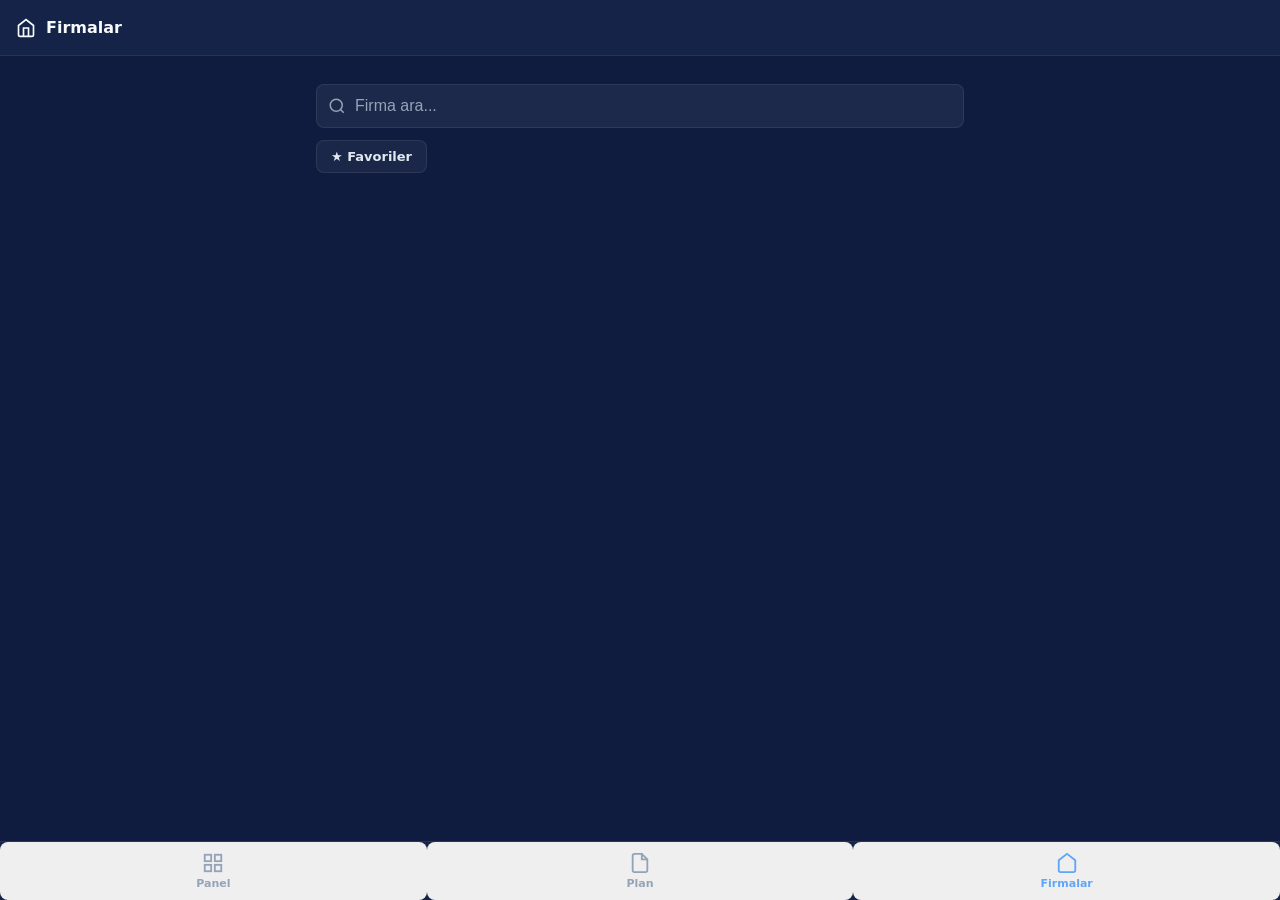
<file: pages/companies.html>
<!DOCTYPE html>
<html lang="tr">
<head>
<meta charset="UTF-8">
<meta name="viewport" content="width=device-width, initial-scale=1.0, maximum-scale=1.0">
<meta name="theme-color" content="#0f1c3f">
<title>Firmalar — Drama Makine</title>
<link rel="stylesheet" href="../css/main.css">
</head>
<body>
<div class="app-shell">
  <div class="topbar">
    <div class="topbar-title">
      <svg width="20" height="20" viewBox="0 0 24 24" fill="none" stroke="currentColor" stroke-width="2"><path d="M3 9l9-7 9 7v11a2 2 0 0 1-2 2H5a2 2 0 0 1-2-2z"/><polyline points="9 22 9 12 15 12 15 22"/></svg>
      Firmalar
    </div>
    <div class="topbar-actions">
      <button class="btn btn-ghost btn-sm" id="add-btn" onclick="openAddModal()" style="display:none">+ Ekle</button>
    </div>
  </div>

  <div class="page-content">
    <div class="search-wrap mt-12 mb-12">
      <svg viewBox="0 0 24 24" fill="none" stroke="currentColor" stroke-width="2"><circle cx="11" cy="11" r="8"/><line x1="21" y1="21" x2="16.65" y2="16.65"/></svg>
      <input type="search" id="firm-search" placeholder="Firma ara..." oninput="renderList()">
    </div>
    <div style="display:flex;gap:8px;margin-bottom:12px;">
      <button class="btn btn-ghost btn-sm" id="fav-filter-btn" onclick="toggleFavFilter()">★ Favoriler</button>
    </div>
    <div id="company-list"></div>
  </div>

  <nav class="bottom-nav">
    <button class="nav-item" onclick="location.href='panel.html'">
      <svg viewBox="0 0 24 24" fill="none" stroke="currentColor" stroke-width="2"><rect x="3" y="3" width="7" height="7"/><rect x="14" y="3" width="7" height="7"/><rect x="14" y="14" width="7" height="7"/><rect x="3" y="14" width="7" height="7"/></svg>
      Panel
    </button>
    <button class="nav-item" onclick="location.href='plan.html'">
      <svg viewBox="0 0 24 24" fill="none" stroke="currentColor" stroke-width="2"><path d="M14 2H6a2 2 0 0 0-2 2v16a2 2 0 0 0 2 2h12a2 2 0 0 0 2-2V8z"/><polyline points="14 2 14 8 20 8"/></svg>
      Plan
    </button>
    <button class="nav-item active" onclick="location.href='companies.html'">
      <svg viewBox="0 0 24 24" fill="none" stroke="currentColor" stroke-width="2"><path d="M3 9l9-7 9 7v11a2 2 0 0 1-2 2H5a2 2 0 0 1-2-2z"/></svg>
      Firmalar
    </button>
  </nav>
</div>

<div id="toast"></div>

<!-- Add Modal -->
<div id="add-modal" class="modal-bg hidden">
  <div class="modal-box">
    <div class="modal-title">Yeni Firma Ekle</div>
    <div class="field-group mb-12"><label>Firma Adı</label><input type="text" id="new-name" placeholder="Firma A.Ş."></div>
    <div class="field-group mb-12"><label>Adres</label><input type="text" id="new-addr" placeholder="İlçe, Şehir"></div>
    <div style="display:flex;gap:8px;margin-bottom:16px;">
      <div class="field-group" style="flex:1"><label>Enlem</label><input type="number" id="new-lat" placeholder="40.1826" step="0.0001"></div>
      <div class="field-group" style="flex:1"><label>Boylam</label><input type="number" id="new-lng" placeholder="29.0614" step="0.0001"></div>
    </div>
    <div class="flex gap-8">
      <button class="btn btn-ghost w-full" onclick="closeAddModal()">İptal</button>
      <button class="btn btn-primary w-full" onclick="addCompany()">Kaydet</button>
    </div>
  </div>
</div>

<script src="../js/config.js"></script>
<script src="../js/auth.js"></script>
<script>
let session, showFavOnly = false;

function init() {
  session = requireAuth();
  if (!session) return;
  if (session.role === 'admin') document.getElementById('add-btn').style.display = 'inline-flex';
  renderList();
}

function toggleFavFilter() {
  showFavOnly = !showFavOnly;
  document.getElementById('fav-filter-btn').className = 'btn btn-sm ' + (showFavOnly ? 'btn-primary' : 'btn-ghost');
  renderList();
}

function renderList() {
  const q = (document.getElementById('firm-search').value || '').toLowerCase();
  const favs = getFavorites();
  let companies = getCompanies();
  if (q) companies = companies.filter(c => c.name.toLowerCase().includes(q) || c.address.toLowerCase().includes(q));
  if (showFavOnly) companies = companies.filter(c => favs.includes(c.id));
  companies.sort((a, b) => (favs.includes(b.id) ? 1 : 0) - (favs.includes(a.id) ? 1 : 0));

  const list = document.getElementById('company-list');
  list.innerHTML = '';
  companies.forEach(c => {
    const isFav = favs.includes(c.id);
    const el = document.createElement('div');
    el.className = 'company-item' + (isFav ? ' fav' : '');
    el.innerHTML = `
      <div style="flex:1;min-width:0;">
        <div class="company-name">${c.name}</div>
        <div class="company-addr">${c.address}</div>
        <div class="company-addr" style="margin-top:2px;opacity:0.6;">${c.lat.toFixed(4)}, ${c.lng.toFixed(4)}</div>
      </div>
      <div style="display:flex;align-items:center;gap:8px;flex-shrink:0;">
        <span style="font-size:22px;cursor:pointer;color:${isFav?'#f59e0b':'#475569'}" onclick="event.stopPropagation();favToggle('${c.id}')">★</span>
        <button class="btn btn-ghost btn-sm" onclick="event.stopPropagation();openMap(${c.lat},${c.lng})">Harita</button>
      </div>
    `;
    list.appendChild(el);
  });
  if (companies.length === 0) list.innerHTML = '<div class="info-banner">Sonuç bulunamadı.</div>';
}

function favToggle(id) { toggleFavorite(id); renderList(); }
function openMap(lat, lng) { window.open(`https://www.google.com/maps?q=${lat},${lng}`, '_blank'); }
function openAddModal() { document.getElementById('add-modal').classList.remove('hidden'); }
function closeAddModal() { document.getElementById('add-modal').classList.add('hidden'); }

function addCompany() {
  const name = document.getElementById('new-name').value.trim();
  const addr = document.getElementById('new-addr').value.trim();
  const lat = parseFloat(document.getElementById('new-lat').value);
  const lng = parseFloat(document.getElementById('new-lng').value);
  if (!name || !addr || isNaN(lat) || isNaN(lng)) { showToast('Tüm alanları doldurun!'); return; }
  const companies = getCompanies();
  companies.push({ id: 'c_' + Date.now(), name, address: addr, lat, lng });
  DB.set('companies', companies);
  closeAddModal();
  renderList();
  showToast('Firma eklendi ✓');
}

init();
</script>
</body>
</html>
</file>
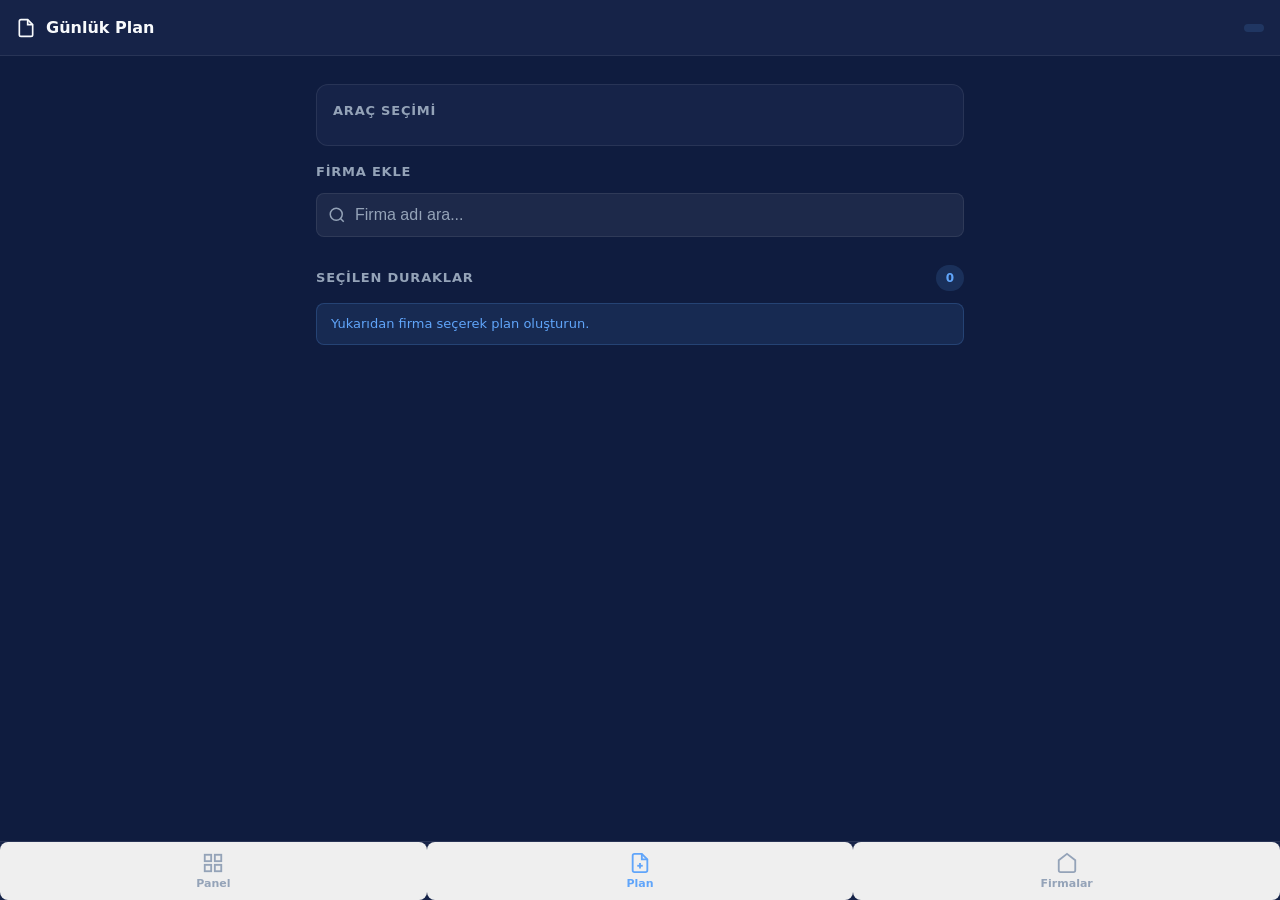
<file: pages/plan.html>
<!DOCTYPE html>
<html lang="tr">
<head>
<meta charset="UTF-8">
<meta name="viewport" content="width=device-width, initial-scale=1.0, maximum-scale=1.0">
<meta name="theme-color" content="#0f1c3f">
<title>Plan — Drama Makine</title>
<link rel="stylesheet" href="../css/main.css">
</head>
<body>
<div class="app-shell">
  <div class="topbar">
    <div class="topbar-title">
      <svg width="20" height="20" viewBox="0 0 24 24" fill="none" stroke="currentColor" stroke-width="2"><path d="M14 2H6a2 2 0 0 0-2 2v16a2 2 0 0 0 2 2h12a2 2 0 0 0 2-2V8z"/><polyline points="14 2 14 8 20 8"/></svg>
      Günlük Plan
    </div>
    <div class="topbar-actions">
      <span id="top-name" class="badge badge-blue" style="font-size:12px;"></span>
    </div>
  </div>

  <div class="page-content">

    <!-- Araç Seçimi -->
    <div class="card-navy mt-12">
      <div class="section-title mb-8">Araç Seçimi</div>
      <div style="display:flex;gap:10px;" id="plate-selector">
        <!-- JS ile doldurulacak -->
      </div>
    </div>

    <!-- Firma Arama -->
    <div class="mt-16">
      <div class="section-head">
        <span class="section-title">Firma Ekle</span>
      </div>
      <div class="search-wrap mb-12">
        <svg viewBox="0 0 24 24" fill="none" stroke="currentColor" stroke-width="2"><circle cx="11" cy="11" r="8"/><line x1="21" y1="21" x2="16.65" y2="16.65"/></svg>
        <input type="search" id="firm-search" placeholder="Firma adı ara..." oninput="filterCompanies()" autocomplete="off">
      </div>
      <div id="company-search-list" style="max-height:280px;overflow-y:auto;"></div>
    </div>

    <!-- Seçili Duraklar -->
    <div class="mt-16">
      <div class="section-head">
        <span class="section-title">Seçilen Duraklar</span>
        <span id="stop-count" class="badge badge-blue">0</span>
      </div>
      <div id="stop-list"></div>
      <div id="no-stops" class="info-banner">Yukarıdan firma seçerek plan oluşturun.</div>
    </div>

    <!-- Kaydet Butonu -->
    <div class="mt-16 mb-16" id="save-section" style="display:none">
      <div id="plan-error" class="error-banner mb-12" style="display:none"></div>
      <button class="btn btn-success btn-xl" onclick="savePlan()">
        <svg width="18" height="18" viewBox="0 0 24 24" fill="none" stroke="currentColor" stroke-width="2"><polyline points="20 6 9 17 4 12"/></svg>
        Planı Kaydet ve Başlat
      </button>
    </div>

  </div>

  <nav class="bottom-nav">
    <button class="nav-item" onclick="location.href='panel.html'">
      <svg viewBox="0 0 24 24" fill="none" stroke="currentColor" stroke-width="2"><rect x="3" y="3" width="7" height="7"/><rect x="14" y="3" width="7" height="7"/><rect x="14" y="14" width="7" height="7"/><rect x="3" y="14" width="7" height="7"/></svg>
      Panel
    </button>
    <button class="nav-item active" onclick="location.href='plan.html'">
      <svg viewBox="0 0 24 24" fill="none" stroke="currentColor" stroke-width="2"><path d="M14 2H6a2 2 0 0 0-2 2v16a2 2 0 0 0 2 2h12a2 2 0 0 0 2-2V8z"/><polyline points="14 2 14 8 20 8"/><line x1="12" y1="18" x2="12" y2="12"/><line x1="9" y1="15" x2="15" y2="15"/></svg>
      Plan
    </button>
    <button class="nav-item" onclick="location.href='companies.html'">
      <svg viewBox="0 0 24 24" fill="none" stroke="currentColor" stroke-width="2"><path d="M3 9l9-7 9 7v11a2 2 0 0 1-2 2H5a2 2 0 0 1-2-2z"/></svg>
      Firmalar
    </button>
  </nav>
</div>

<div id="toast"></div>

<script src="../js/config.js"></script>
<script src="../js/auth.js"></script>
<script>
let session, selectedStops = [], selectedPlate = null, allCompanies = [];

function init() {
  session = requireAuth();
  if (!session) return;
  document.getElementById('top-name').textContent = session.name;

  // Plaka seçimi — admin tümünü görebilir, şoför kendi plakasını
  const plates = session.role === 'admin' ? APP_CONFIG.plates : [session.plate];
  selectedPlate = plates[0];
  const sel = document.getElementById('plate-selector');
  plates.forEach(p => {
    const btn = document.createElement('button');
    btn.className = 'btn btn-ghost' + (p === selectedPlate ? ' btn-primary' : '');
    btn.textContent = p;
    btn.onclick = () => {
      selectedPlate = p;
      sel.querySelectorAll('button').forEach(b => { b.className = 'btn btn-ghost'; });
      btn.className = 'btn btn-primary';
    };
    sel.appendChild(btn);
  });

  // Firmaları yükle
  allCompanies = getCompanies();
  filterCompanies();

  // Mevcut aktif plan varsa yükle
  const existing = getActiveRoute(session.id);
  if (existing && existing.stops) {
    selectedStops = existing.stops.map(s => ({
      id: s.companyId || s.id,
      name: s.companyName,
      address: s.address,
      lat: s.lat,
      lng: s.lng,
    }));
    renderStops();
  }
}

function filterCompanies() {
  const q = document.getElementById('firm-search').value.toLowerCase();
  const favs = getFavorites();
  const list = document.getElementById('company-search-list');
  list.innerHTML = '';

  let filtered = allCompanies.filter(c => c.name.toLowerCase().includes(q) || c.address.toLowerCase().includes(q));
  // Favoriler üstte
  filtered.sort((a, b) => (favs.includes(b.id) ? 1 : 0) - (favs.includes(a.id) ? 1 : 0));

  filtered.forEach(c => {
    const isSelected = selectedStops.some(s => s.id === c.id);
    const isFav = favs.includes(c.id);
    const el = document.createElement('div');
    el.className = 'company-item' + (isSelected ? ' selected' : '') + (isFav ? ' fav' : '');
    el.innerHTML = `
      <div>
        <div class="company-name">${c.name}</div>
        <div class="company-addr">${c.address}</div>
      </div>
      <div style="display:flex;align-items:center;gap:8px;">
        <span class="fav-icon" style="font-size:18px;cursor:pointer;color:${isFav?'#f59e0b':'#475569'}" onclick="event.stopPropagation();toggleFav('${c.id}')">★</span>
        <span style="font-size:20px;color:${isSelected?'#22c55e':'#475569'}">${isSelected ? '✓' : '+'}</span>
      </div>
    `;
    el.onclick = () => toggleCompany(c);
    list.appendChild(el);
  });
}

function toggleCompany(c) {
  const idx = selectedStops.findIndex(s => s.id === c.id);
  if (idx >= 0) selectedStops.splice(idx, 1);
  else selectedStops.push({ id: c.id, name: c.name, address: c.address, lat: c.lat, lng: c.lng });
  renderStops();
  filterCompanies();
}

function toggleFav(id) {
  toggleFavorite(id);
  filterCompanies();
}

function removeStop(idx) {
  selectedStops.splice(idx, 1);
  renderStops();
  filterCompanies();
}

function moveStop(idx, dir) {
  const newIdx = idx + dir;
  if (newIdx < 0 || newIdx >= selectedStops.length) return;
  [selectedStops[idx], selectedStops[newIdx]] = [selectedStops[newIdx], selectedStops[idx]];
  renderStops();
}

function renderStops() {
  const list = document.getElementById('stop-list');
  const noneEl = document.getElementById('no-stops');
  const saveEl = document.getElementById('save-section');
  document.getElementById('stop-count').textContent = selectedStops.length;
  list.innerHTML = '';

  if (selectedStops.length === 0) {
    noneEl.style.display = 'block';
    saveEl.style.display = 'none';
    return;
  }
  noneEl.style.display = 'none';
  saveEl.style.display = 'block';

  selectedStops.forEach((s, i) => {
    const el = document.createElement('div');
    el.className = 'plan-stop fade-in';
    el.innerHTML = `
      <div class="stop-order">${i + 1}</div>
      <div class="plan-stop-info">
        <div class="plan-stop-name">${s.name}</div>
        <div class="plan-stop-addr">${s.address}</div>
      </div>
      <div style="display:flex;flex-direction:column;gap:4px;">
        <button class="btn-icon" style="width:28px;height:28px;font-size:14px;" onclick="moveStop(${i},-1)" ${i===0?'disabled':''}>↑</button>
        <button class="btn-icon" style="width:28px;height:28px;font-size:14px;" onclick="moveStop(${i},1)" ${i===selectedStops.length-1?'disabled':''}>↓</button>
      </div>
      <div class="plan-remove" onclick="removeStop(${i})">✕</div>
    `;
    list.appendChild(el);
  });
}

function savePlan() {
  const errEl = document.getElementById('plan-error');
  if (!selectedPlate) { errEl.textContent = 'Lütfen araç seçin.'; errEl.style.display = 'block'; return; }
  if (selectedStops.length === 0) { errEl.textContent = 'En az bir firma ekleyin.'; errEl.style.display = 'block'; return; }
  errEl.style.display = 'none';

  const routeId = 'r_' + Date.now();
  const stops = selectedStops.map((s, i) => ({
    id: 'stop_' + Date.now() + '_' + i,
    companyId: s.id,
    companyName: s.name,
    address: s.address,
    lat: s.lat,
    lng: s.lng,
    order: i + 1,
    status: 'pending',
    trackToken: null,
    startedAt: null,
    deliveredAt: null,
  }));

  const route = {
    id: routeId,
    driverId: session.id,
    driverName: session.name,
    plate: selectedPlate,
    date: new Date().toISOString(),
    status: 'active',
    stops,
  };

  saveRoute(route);
  showToast('Plan kaydedildi! ✓', 2000);
  setTimeout(() => location.href = 'panel.html', 1200);
}

init();
</script>
</body>
</html>
</file>
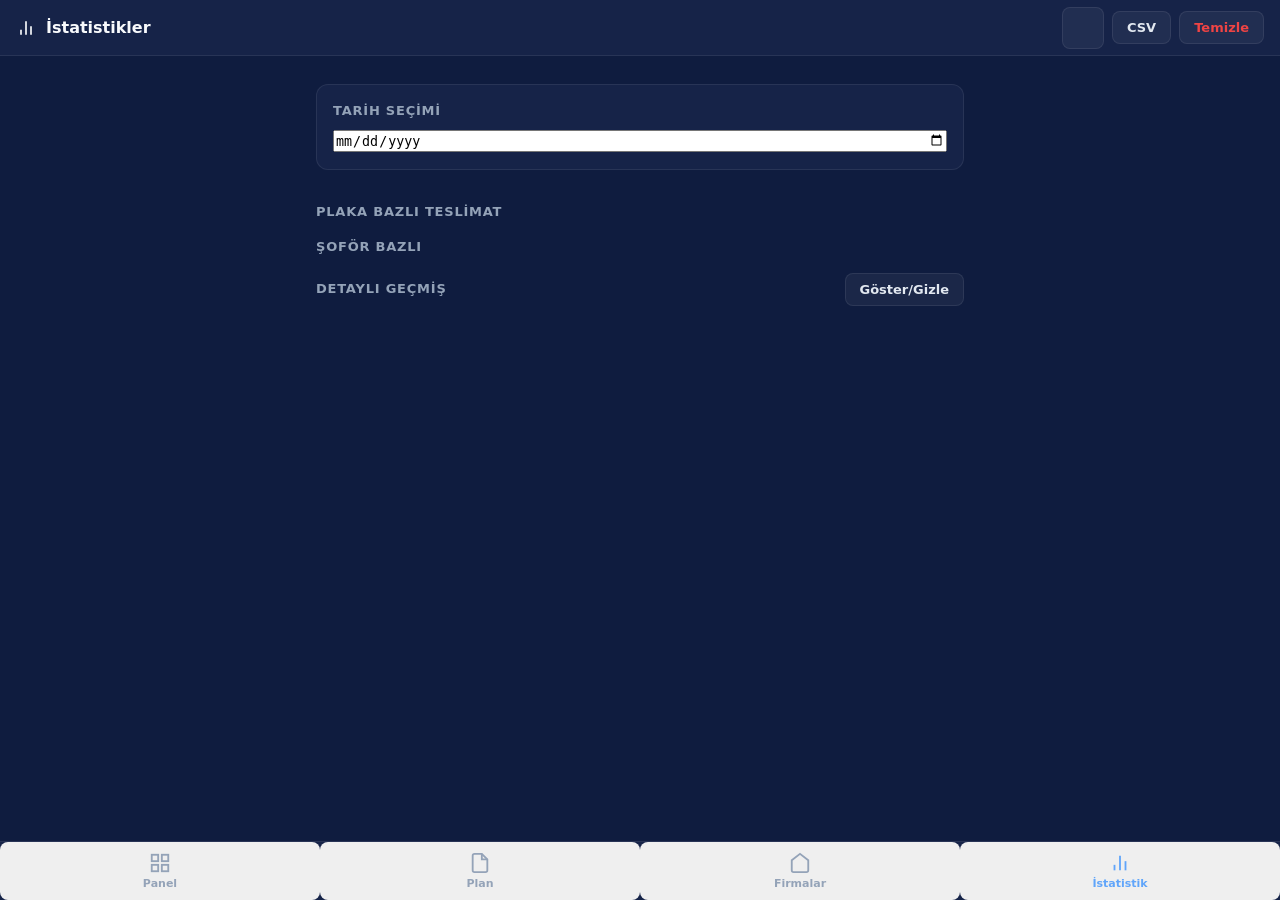
<file: pages/stats.html>
<!DOCTYPE html>
<html lang="tr">
<head>
<meta charset="UTF-8">
<meta name="viewport" content="width=device-width, initial-scale=1.0, maximum-scale=1.0">
<meta name="theme-color" content="#0f1c3f">
<title>İstatistikler — Drama Makine</title>
<link rel="stylesheet" href="../css/main.css">
</head>
<body>
<div class="app-shell">
  <div class="topbar">
    <div class="topbar-title">
      <svg width="20" height="20" viewBox="0 0 24 24" fill="none" stroke="currentColor" stroke-width="2"><line x1="18" y1="20" x2="18" y2="10"/><line x1="12" y1="20" x2="12" y2="4"/><line x1="6" y1="20" x2="6" y2="14"/></svg>
      İstatistikler
    </div>
    <div class="topbar-actions">
      <button class="theme-toggle" id="theme-toggle-btn" onclick="toggleTheme()" title="Tema Değiştir"></button>
      <button class="btn btn-ghost btn-sm" onclick="exportCSV()">CSV</button>
      <button class="btn btn-ghost btn-sm" onclick="clearAll()" style="color:var(--red)">Temizle</button>
    </div>
  </div>

  <div class="page-content">

    <!-- Tarih Seçici -->
    <div class="card-navy mt-12 mb-16">
      <div class="section-title mb-8">Tarih Seçimi</div>
      <input type="date" id="date-picker" onchange="renderStats()" style="width:100%;">
    </div>

    <!-- Özet Kartlar -->
    <div class="stats-grid mb-16" id="stats-summary"></div>

    <!-- Plaka Bazlı -->
    <div class="section-head"><span class="section-title">Plaka Bazlı Teslimat</span></div>
    <div id="plate-stats" class="mb-16"></div>

    <!-- Şoför Bazlı -->
    <div class="section-head"><span class="section-title">Şoför Bazlı</span></div>
    <div id="driver-stats" class="mb-16"></div>

    <!-- Detaylı Sipariş Geçmişi -->
    <div class="section-head">
      <span class="section-title">Detaylı Geçmiş</span>
      <button class="btn btn-ghost btn-sm" onclick="toggleDetails()">Göster/Gizle</button>
    </div>
    <div id="order-details" class="hidden mb-16"></div>

  </div>

  <nav class="bottom-nav">
    <button class="nav-item" onclick="location.href='panel.html'">
      <svg viewBox="0 0 24 24" fill="none" stroke="currentColor" stroke-width="2"><rect x="3" y="3" width="7" height="7"/><rect x="14" y="3" width="7" height="7"/><rect x="14" y="14" width="7" height="7"/><rect x="3" y="14" width="7" height="7"/></svg>
      Panel
    </button>
    <button class="nav-item" onclick="location.href='plan.html'">
      <svg viewBox="0 0 24 24" fill="none" stroke="currentColor" stroke-width="2"><path d="M14 2H6a2 2 0 0 0-2 2v16a2 2 0 0 0 2 2h12a2 2 0 0 0 2-2V8z"/><polyline points="14 2 14 8 20 8"/></svg>
      Plan
    </button>
    <button class="nav-item" onclick="location.href='companies.html'">
      <svg viewBox="0 0 24 24" fill="none" stroke="currentColor" stroke-width="2"><path d="M3 9l9-7 9 7v11a2 2 0 0 1-2 2H5a2 2 0 0 1-2-2z"/></svg>
      Firmalar
    </button>
    <button class="nav-item active">
      <svg viewBox="0 0 24 24" fill="none" stroke="currentColor" stroke-width="2"><line x1="18" y1="20" x2="18" y2="10"/><line x1="12" y1="20" x2="12" y2="4"/><line x1="6" y1="20" x2="6" y2="14"/></svg>
      İstatistik
    </button>
  </nav>
</div>

<div id="toast"></div>

<!-- Confirm Clear Modal -->
<div id="clear-modal" class="modal-bg hidden">
  <div class="modal-box">
    <div class="modal-title" style="color:var(--red)">Tüm Verileri Sil?</div>
    <p class="text-muted mb-16">Bu işlem tüm rota ve teslimat verilerini kalıcı olarak siler. Geri alınamaz.</p>
    <div class="flex gap-8">
      <button class="btn btn-ghost w-full" onclick="document.getElementById('clear-modal').classList.add('hidden')">İptal</button>
      <button class="btn btn-danger w-full" onclick="doDelete()">Evet, Sil</button>
    </div>
  </div>
</div>

<script src="../js/config.js"></script>
<script src="../js/auth.js"></script>
<script>
let session, showDetails = false;

function init() {
  session = requireAuth('admin');
  if (!session) return;
  const today = new Date().toISOString().split('T')[0];
  document.getElementById('date-picker').value = today;
  renderStats();
}

function getRoutesForDate(dateStr) {
  const routes = getRoutes();
  return routes.filter(r => {
    const d = new Date(r.date).toISOString().split('T')[0];
    return d === dateStr;
  });
}

function renderStats() {
  const dateStr = document.getElementById('date-picker').value;
  if (!dateStr) return;
  const routes = getRoutesForDate(dateStr);

  const allStops = routes.flatMap(r => (r.stops || []).map(s => ({ ...s, plate: r.plate, driverName: r.driverName })));
  const doneStops = allStops.filter(s => s.status === 'done');

  const firstOut = doneStops.reduce((min, s) => (!min || s.startedAt < min ? s.startedAt : min), null);
  const lastDone = doneStops.reduce((max, s) => (!max || s.deliveredAt > max ? s.deliveredAt : max), null);

  const summaryEl = document.getElementById('stats-summary');
  summaryEl.innerHTML = `
    <div class="stat-box"><div class="stat-num">${allStops.length}</div><div class="stat-label">Toplam Durak</div></div>
    <div class="stat-box"><div class="stat-num" style="color:var(--green)">${doneStops.length}</div><div class="stat-label">Teslim Edildi</div></div>
    <div class="stat-box"><div class="stat-num" style="color:var(--yellow)">${allStops.filter(s=>s.status==='active').length}</div><div class="stat-label">Yolda</div></div>
    <div class="stat-box"><div class="stat-num" style="color:var(--gray)">${allStops.filter(s=>s.status==='pending').length}</div><div class="stat-label">Bekliyor</div></div>
    <div class="stat-box"><div class="stat-num" style="font-size:18px;">${fmt(firstOut)}</div><div class="stat-label">İlk Çıkış</div></div>
    <div class="stat-box"><div class="stat-num" style="font-size:18px;">${fmt(lastDone)}</div><div class="stat-label">Son Teslim</div></div>
  `;

  const plateEl = document.getElementById('plate-stats');
  plateEl.innerHTML = '';
  const byPlate = {};
  allStops.forEach(s => {
    if (!byPlate[s.plate]) byPlate[s.plate] = { total: 0, done: 0 };
    byPlate[s.plate].total++;
    if (s.status === 'done') byPlate[s.plate].done++;
  });
  if (Object.keys(byPlate).length === 0) {
    plateEl.innerHTML = '<div class="info-banner">Bu tarih için veri yok.</div>';
  } else {
    Object.entries(byPlate).forEach(([plate, data]) => {
      const pct = data.total ? Math.round(data.done / data.total * 100) : 0;
      plateEl.innerHTML += `
        <div class="card-navy mb-8">
          <div class="flex justify-between items-center mb-8">
            <span class="badge badge-blue" style="font-size:14px;padding:6px 14px;">${plate}</span>
            <span class="text-muted">${data.done}/${data.total} teslimat</span>
          </div>
          <div style="background:var(--navy);border-radius:99px;height:8px;overflow:hidden;">
            <div style="height:100%;width:${pct}%;background:var(--green);border-radius:99px;transition:width 0.4s;"></div>
          </div>
          <div class="text-muted text-small mt-8">%${pct} tamamlandı</div>
        </div>`;
    });
  }

  const driverEl = document.getElementById('driver-stats');
  driverEl.innerHTML = '';
  const byDriver = {};
  allStops.forEach(s => {
    const k = s.driverName || 'Bilinmiyor';
    if (!byDriver[k]) byDriver[k] = { total: 0, done: 0 };
    byDriver[k].total++;
    if (s.status === 'done') byDriver[k].done++;
  });
  if (Object.keys(byDriver).length === 0) {
    driverEl.innerHTML = '<div class="info-banner">Bu tarih için şoför verisi yok.</div>';
  } else {
    Object.entries(byDriver).forEach(([name, data]) => {
      driverEl.innerHTML += `
        <div class="card-navy mb-8 flex justify-between items-center">
          <div>
            <div class="font-bold text-white">${name}</div>
            <div class="text-muted text-small">${data.done} teslim, ${data.total - data.done} bekleyen</div>
          </div>
          <span class="badge badge-green" style="font-size:16px;">${data.done}</span>
        </div>`;
    });
  }

  renderDetails(allStops);
}

function renderDetails(stops) {
  const el = document.getElementById('order-details');
  if (stops.length === 0) { el.innerHTML = '<div class="info-banner">Veri yok.</div>'; return; }
  let html = `<div style="overflow-x:auto;"><table style="width:100%;border-collapse:collapse;font-size:13px;">
    <thead><tr style="border-bottom:1px solid var(--border);color:var(--text-muted);">
      <th style="text-align:left;padding:8px 4px;">Firma</th>
      <th style="text-align:left;padding:8px 4px;">Plaka</th>
      <th style="text-align:left;padding:8px 4px;">Çıkış</th>
      <th style="text-align:left;padding:8px 4px;">Teslim</th>
      <th style="text-align:left;padding:8px 4px;">Durum</th>
    </tr></thead><tbody>`;
  stops.forEach(s => {
    const statusBadge = s.status === 'done'
      ? '<span class="badge badge-green">✓</span>'
      : s.status === 'active'
        ? '<span class="badge badge-yellow">Yolda</span>'
        : '<span class="badge badge-gray">Bekliyor</span>';
    html += `<tr style="border-bottom:1px solid var(--border);">
      <td style="padding:8px 4px;color:var(--white);max-width:140px;overflow:hidden;text-overflow:ellipsis;white-space:nowrap;">${s.companyName}</td>
      <td style="padding:8px 4px;color:var(--blue-light);">${s.plate || '—'}</td>
      <td style="padding:8px 4px;">${fmt(s.startedAt)}</td>
      <td style="padding:8px 4px;">${fmt(s.deliveredAt)}</td>
      <td style="padding:8px 4px;">${statusBadge}</td>
    </tr>`;
  });
  html += '</tbody></table></div>';
  el.innerHTML = html;
}

function toggleDetails() {
  showDetails = !showDetails;
  document.getElementById('order-details').classList.toggle('hidden', !showDetails);
}

function clearAll() { document.getElementById('clear-modal').classList.remove('hidden'); }

function doDelete() {
  const dateStr = document.getElementById('date-picker').value;
  let routes = getRoutes();
  routes = routes.filter(r => new Date(r.date).toISOString().split('T')[0] !== dateStr);
  DB.set('routes', routes);
  document.getElementById('clear-modal').classList.add('hidden');
  showToast('Veriler silindi ✓');
  renderStats();
}

function exportCSV() {
  const dateStr = document.getElementById('date-picker').value;
  const routes = getRoutesForDate(dateStr);
  const stops = routes.flatMap(r => (r.stops || []).map(s => ({
    Tarih: fmtDate(r.date),
    Plaka: r.plate,
    Sofor: r.driverName,
    Firma: s.companyName,
    Adres: s.address,
    Durum: s.status === 'done' ? 'Teslim' : s.status === 'active' ? 'Yolda' : 'Bekliyor',
    CikisSaati: fmt(s.startedAt),
    TeslimSaati: fmt(s.deliveredAt),
  })));
  if (stops.length === 0) { showToast('Dışa aktarılacak veri yok.'); return; }
  const header = Object.keys(stops[0]).join(',');
  const rows = stops.map(s => Object.values(s).map(v => `"${v}"`).join(','));
  const csv = [header, ...rows].join('\n');
  const blob = new Blob(['\uFEFF' + csv], { type: 'text/csv;charset=utf-8;' });
  const url = URL.createObjectURL(blob);
  const a = document.createElement('a'); a.href = url; a.download = `sevkiyat_${dateStr}.csv`; a.click();
  showToast('CSV indirildi ✓');
}

init();
</script>
</body>
</html>
</file>
<file: css/main.css>
/* ── THEME VARIABLES ── */
:root {
  /* DARK MODE (Gece) */
  --navy: #0f1c3f;
  --navy-2: #162348;
  --navy-3: #1e3a7a;
  --blue: #2563eb;
  --blue-light: #60a5fa;
  --accent: #3b82f6;
  --green: #22c55e;
  --green-bg: #14532d;
  --yellow: #f59e0b;
  --yellow-bg: #451a03;
  --red: #ef4444;
  --red-bg: #450a0a;
  --gray: #94a3b8;
  --gray-bg: #1e293b;
  --white: #f8fafc;
  --text: #e2e8f0;
  --text-muted: #94a3b8;
  --border: rgba(255,255,255,0.08);
  --card: rgba(255,255,255,0.05);
  --card-hover: rgba(255,255,255,0.08);
  --radius: 12px;
  --radius-sm: 8px;
  --shadow: 0 4px 24px rgba(0,0,0,0.4);
}

/* LIGHT MODE (Gündüz) */
html.light-theme {
  --navy: #f8fafc;
  --navy-2: #f1f5f9;
  --navy-3: #e2e8f0;
  --blue: #2563eb;
  --blue-light: #1e40af;
  --accent: #1d4ed8;
  --green: #16a34a;
  --green-bg: #dcfce7;
  --yellow: #d97706;
  --yellow-bg: #fef3c7;
  --red: #dc2626;
  --red-bg: #fee2e2;
  --gray: #6b7280;
  --gray-bg: #f3f4f6;
  --white: #0f172a;
  --text: #1f2937;
  --text-muted: #6b7280;
  --border: rgba(0,0,0,0.08);
  --card: rgba(0,0,0,0.03);
  --card-hover: rgba(0,0,0,0.06);
  --shadow: 0 4px 24px rgba(0,0,0,0.1);
}

* { box-sizing: border-box; margin: 0; padding: 0; -webkit-tap-highlight-color: transparent; }

html, body {
  font-family: -apple-system, 'Segoe UI', system-ui, sans-serif;
  background: var(--navy);
  color: var(--text);
  min-height: 100vh;
  font-size: 16px;
  line-height: 1.5;
  -webkit-font-smoothing: antialiased;
  transition: background-color 0.3s, color 0.3s;
}

a { color: var(--blue-light); text-decoration: none; }

/* ── LOGIN ── */
.page-login { display: flex; align-items: center; justify-content: center; min-height: 100vh; padding: 24px; }
.login-wrap { width: 100%; max-width: 380px; display: flex; flex-direction: column; gap: 24px; align-items: center; }
.login-logo { display: flex; align-items: center; gap: 14px; }
.brand-main { display: block; font-size: 20px; font-weight: 700; color: var(--white); }
.brand-sub { display: block; font-size: 13px; color: var(--text-muted); }
.login-card { width: 100%; background: var(--navy-2); border: 1px solid var(--border); border-radius: var(--radius); padding: 28px; display: flex; flex-direction: column; gap: 16px; }
.login-hint { font-size: 12px; color: var(--text-muted); text-align: center; }
.app-version { font-size: 11px; color: var(--text-muted); opacity: 0.5; }

/* ── FORMS ── */
.field-group { display: flex; flex-direction: column; gap: 6px; }
.field-group label { font-size: 13px; font-weight: 500; color: var(--text-muted); }
input[type=text], input[type=password], input[type=search], select, textarea {
  background: rgba(255,255,255,0.06);
  border: 1px solid var(--border);
  border-radius: var(--radius-sm);
  color: var(--white);
  font-size: 16px;
  padding: 12px 14px;
  width: 100%;
  outline: none;
  transition: border-color 0.15s, background-color 0.3s, color 0.3s;
  -webkit-appearance: none;
}

html.light-theme input[type=text],
html.light-theme input[type=password],
html.light-theme input[type=search],
html.light-theme select,
html.light-theme textarea {
  background: rgba(0,0,0,0.04);
  color: var(--text);
}

input:focus, select:focus, textarea:focus { border-color: var(--blue); }
input::placeholder { color: var(--text-muted); }
select option { background: var(--navy-2); color: var(--white); }

html.light-theme select option { background: var(--navy-2); color: white; }

/* ── BUTTONS ── */
button, .btn { cursor: pointer; border: none; border-radius: var(--radius-sm); font-family: inherit; font-size: 15px; font-weight: 600; display: inline-flex; align-items: center; justify-content: center; transition: all 0.2s; gap: 8px; }
.btn-primary { background: var(--blue); color: white; padding: 14px 20px; }
.btn-primary:active { transform: scale(0.97); background: #1d4ed8; }
.btn-xl { width: 100%; padding: 16px; font-size: 16px; border-radius: var(--radius); }
.btn-success { background: var(--green); color: #052e16; padding: 14px 20px; }
.btn-success:active { transform: scale(0.97); }
.btn-danger { background: var(--red); color: white; padding: 14px 20px; }
.btn-danger:active { transform: scale(0.97); }
.btn-ghost { background: var(--card); color: var(--text); padding: 10px 16px; border: 1px solid var(--border); }
.btn-ghost:active { background: var(--card-hover); }
.btn-icon { background: var(--card); color: var(--text); padding: 10px; border: 1px solid var(--border); border-radius: var(--radius-sm); width: 42px; height: 42px; }
.btn-sm { padding: 8px 14px; font-size: 13px; }

/* ── THEME TOGGLE ── */
.theme-toggle {
  background: var(--card);
  color: var(--text);
  border: 1px solid var(--border);
  width: 42px;
  height: 42px;
  border-radius: var(--radius-sm);
  display: flex;
  align-items: center;
  justify-content: center;
  font-size: 18px;
  cursor: pointer;
  transition: all 0.2s;
}

.theme-toggle:hover { background: var(--card-hover); }
.theme-toggle:active { transform: scale(0.95); }

/* ── LAYOUT ── */
.app-shell { display: flex; flex-direction: column; min-height: 100vh; }
.topbar { background: var(--navy-2); border-bottom: 1px solid var(--border); padding: 0 16px; height: 56px; display: flex; align-items: center; justify-content: space-between; position: sticky; top: 0; z-index: 200; }
.topbar-title { font-size: 16px; font-weight: 700; color: var(--white); display: flex; align-items: center; gap: 10px; }
.topbar-actions { display: flex; align-items: center; gap: 8px; }
.page-content { flex: 1; padding: 16px; max-width: 680px; margin: 0 auto; width: 100%; }
.page-content-full { flex: 1; }

/* ── CARDS ── */
.card { background: var(--card); border: 1px solid var(--border); border-radius: var(--radius); padding: 16px; transition: background-color 0.3s, border-color 0.3s; }
.card-navy { background: var(--navy-2); border: 1px solid var(--border); border-radius: var(--radius); padding: 16px; }
.card + .card { margin-top: 12px; }

/* ── STATUS BADGES ── */
.badge { display: inline-flex; align-items: center; gap: 5px; padding: 4px 10px; border-radius: 99px; font-size: 12px; font-weight: 600; }
.badge-green { background: rgba(34,197,94,0.15); color: var(--green); }
.badge-yellow { background: rgba(245,158,11,0.15); color: var(--yellow); }
.badge-gray { background: rgba(148,163,184,0.15); color: var(--gray); }
.badge-red { background: rgba(239,68,68,0.15); color: var(--red); }
.badge-blue { background: rgba(96,165,250,0.15); color: var(--blue-light); }
.dot { width: 8px; height: 8px; border-radius: 50%; display: inline-block; }
.dot-green { background: var(--green); }
.dot-yellow { background: var(--yellow); animation: pulse-dot 1.5s infinite; }
.dot-gray { background: var(--gray); }

/* ── DELIVERY STOP CARDS ── */
.stop-card { background: var(--navy-2); border: 1px solid var(--border); border-radius: var(--radius); padding: 16px; transition: border-color 0.15s; }
.stop-card-active { border-color: var(--yellow); }
.stop-card-done { border-color: rgba(34,197,94,0.3); opacity: 0.7; }
.stop-card-pending { opacity: 0.8; }
.stop-header { display: flex; align-items: flex-start; justify-content: space-between; margin-bottom: 10px; gap: 8px; }
.stop-name { font-size: 15px; font-weight: 700; color: var(--white); line-height: 1.3; }
.stop-addr { font-size: 13px; color: var(--text-muted); margin-top: 4px; display: flex; align-items: center; gap: 4px; }
.stop-actions { display: flex; gap: 8px; margin-top: 12px; }
.stop-order { width: 28px; height: 28px; border-radius: 50%; background: var(--navy-3); border: 1px solid var(--border); display: flex; align-items: center; justify-content: center; font-size: 12px; font-weight: 700; color: var(--white); }

/* ── BOTTOM NAV ── */
.bottom-nav { background: var(--navy-2); border-top: 1px solid var(--border); display: flex; position: sticky; bottom: 0; z-index: 100; }
.nav-item { flex: 1; display: flex; flex-direction: column; align-items: center; gap: 3px; padding: 10px 4px; font-size: 11px; color: var(--text-muted); cursor: pointer; transition: color 0.15s; }
.nav-item.active { color: var(--blue-light); }
.nav-item svg { width: 22px; height: 22px; }
.nav-badge { position: absolute; top: 6px; right: calc(50% - 18px); background: var(--red); color: white; font-size: 10px; font-weight: 700; min-width: 16px; height: 16px; border-radius: 99px; display: flex; align-items: center; justify-content: center; }

/* ── ERROR / SUCCESS BANNERS ── */
.error-banner { background: rgba(239,68,68,0.15); border: 1px solid rgba(239,68,68,0.3); border-radius: var(--radius-sm); padding: 10px 14px; font-size: 13px; color: #fca5a5; }
.success-banner { background: rgba(34,197,94,0.15); border: 1px solid rgba(34,197,94,0.3); border-radius: var(--radius-sm); padding: 10px 14px; font-size: 13px; color: #86efac; }
.info-banner { background: rgba(96,165,250,0.1); border: 1px solid rgba(96,165,250,0.2); border-radius: var(--radius-sm); padding: 10px 14px; font-size: 13px; color: var(--blue-light); }

/* ── STATS ── */
.stats-grid { display: grid; grid-template-columns: 1fr 1fr; gap: 10px; }
.stat-box { background: var(--navy-2); border: 1px solid var(--border); border-radius: var(--radius); padding: 14px; }
.stat-num { font-size: 28px; font-weight: 800; color: var(--white); }
.stat-label { font-size: 12px; color: var(--text-muted); margin-top: 2px; }

/* ── SECTION HEADERS ── */
.section-head { display: flex; align-items: center; justify-content: space-between; margin-bottom: 12px; }
.section-title { font-size: 13px; font-weight: 600; color: var(--text-muted); text-transform: uppercase; letter-spacing: 0.06em; }

/* ── SEARCH ── */
.search-wrap { position: relative; }
.search-wrap svg { position: absolute; left: 12px; top: 50%; transform: translateY(-50%); color: var(--text-muted); width: 18px; height: 18px; }
.search-wrap input { padding-left: 38px; }

/* ── COMPANY LIST ── */
.company-item { display: flex; align-items: center; justify-content: space-between; padding: 14px; background: var(--card); border: 1px solid var(--border); border-radius: var(--radius-sm); cursor: pointer; transition: all 0.15s; }
.company-item:active { background: var(--card-hover); }
.company-item.selected { border-color: var(--blue); background: rgba(37,99,235,0.1); }
.company-item.fav .fav-icon { color: var(--yellow); }
.company-name { font-size: 14px; font-weight: 600; color: var(--white); }
.company-addr { font-size: 12px; color: var(--text-muted); margin-top: 2px; }

/* ── PLAN STOP LIST ── */
.plan-stop { display: flex; align-items: center; gap: 10px; padding: 12px; background: var(--card); border: 1px solid var(--border); border-radius: var(--radius-sm); margin-bottom: 6px; }
.plan-stop-info { flex: 1; min-width: 0; }
.plan-stop-name { font-size: 14px; font-weight: 600; color: var(--white); white-space: nowrap; overflow: hidden; text-overflow: ellipsis; }
.plan-stop-addr { font-size: 12px; color: var(--text-muted); }
.plan-remove { background: rgba(239,68,68,0.12); border: 1px solid rgba(239,68,68,0.2); color: var(--red); border-radius: 6px; width: 32px; height: 32px; display: flex; align-items: center; justify-content: center; }
.drag-handle { color: var(--text-muted); cursor: grab; padding: 0 4px; }

/* ── MINI MAP ── */
#mini-map { width: 100%; height: 200px; border-radius: var(--radius); overflow: hidden; border: 1px solid var(--border); }

/* ── TRACKING PAGE ── */
.track-fullscreen { position: fixed; inset: 0; background: var(--navy); z-index: 1000; display: flex; flex-direction: column; }
#track-map { flex: 1; }
.track-overlay { position: absolute; bottom: 0; left: 0; right: 0; background: linear-gradient(transparent, var(--navy) 30%); padding: 20px 16px 32px; z-index: 500; pointer-events: none; }
.track-info-card { background: var(--navy-2); border: 1px solid var(--border); border-radius: var(--radius); padding: 16px; pointer-events: all; }
.track-eta { font-size: 32px; font-weight: 800; color: var(--white); }
.track-eta-label { font-size: 13px; color: var(--text-muted); }

/* ── LOADING ── */
.spinner { width: 24px; height: 24px; border: 2px solid var(--border); border-top-color: var(--blue-light); border-radius: 50%; animation: spin 0.7s linear infinite; }
.loading-overlay { position: fixed; inset: 0; background: var(--navy); display: flex; align-items: center; justify-content: center; z-index: 9999; flex-direction: column; gap: 16px; }
.loading-text { color: var(--text-muted); font-size: 14px; }

/* ── TOAST ── */
#toast { position: fixed; bottom: 90px; left: 50%; transform: translateX(-50%); background: var(--navy-3); border: 1px solid var(--border); border-radius: var(--radius); padding: 12px 20px; font-size: 13px; color: var(--text); display: none; z-index: 2500; }

/* ── GPS STATUS ── */
.gps-bar { background: rgba(34,197,94,0.1); border-bottom: 1px solid rgba(34,197,94,0.2); padding: 6px 16px; font-size: 12px; color: var(--green); display: flex; align-items: center; gap: 6px; }
.gps-bar.bad { background: rgba(245,158,11,0.1); border-color: rgba(245,158,11,0.2); color: var(--yellow); }
.gps-bar.off { background: rgba(239,68,68,0.1); border-color: rgba(239,68,68,0.2); color: var(--red); }

/* ── MODAL ── */
.modal-bg { position: fixed; inset: 0; background: rgba(0,0,0,0.7); z-index: 2000; display: flex; align-items: flex-end; padding: 0; }
.modal-box { background: var(--navy-2); border-radius: var(--radius) var(--radius) 0 0; border: 1px solid var(--border); border-bottom: none; padding: 24px 20px; width: 100%; max-height: 80vh; overflow-y: auto; }
.modal-title { font-size: 18px; font-weight: 700; color: var(--white); margin-bottom: 16px; }

/* ── UTIL ── */
.mt-8 { margin-top: 8px; }
.mt-12 { margin-top: 12px; }
.mt-16 { margin-top: 16px; }
.mt-24 { margin-top: 24px; }
.mb-8 { margin-bottom: 8px; }
.mb-12 { margin-bottom: 12px; }
.mb-16 { margin-bottom: 16px; }
.flex { display: flex; }
.flex-col { flex-direction: column; }
.items-center { align-items: center; }
.justify-between { justify-content: space-between; }
.gap-8 { gap: 8px; }
.gap-12 { gap: 12px; }
.w-full { width: 100%; }
.text-muted { color: var(--text-muted); font-size: 13px; }
.text-small { font-size: 12px; }
.font-bold { font-weight: 700; }
.text-white { color: var(--white); }
.text-green { color: var(--green); }
.text-yellow { color: var(--yellow); }
.text-red { color: var(--red); }
.hidden { display: none !important; }

/* ── ANIMATIONS ── */
@keyframes spin { to { transform: rotate(360deg); } }
@keyframes pulse-dot { 0%,100% { opacity:1; } 50% { opacity:0.4; } }
@keyframes fadeIn { from { opacity:0; transform:translateY(8px); } to { opacity:1; transform:none; } }
.fade-in { animation: fadeIn 0.2s ease; }

/* ── SCROLLBAR ── */
::-webkit-scrollbar { width: 4px; }
::-webkit-scrollbar-track { background: transparent; }
::-webkit-scrollbar-thumb { background: var(--border); border-radius: 2px; }

/* ── MAP OVERRIDES ── */
.leaflet-container { background: #1a2744 !important; }

html.light-theme .leaflet-container { background: #e8eef7 !important; }

.leaflet-popup-content-wrapper { background: var(--navy-2); color: var(--white); border: 1px solid var(--border); border-radius: var(--radius-sm); }
.leaflet-popup-tip { background: var(--navy-2); }
.leaflet-control-zoom a { background: var(--navy-2) !important; color: var(--white) !important; border-color: var(--border) !important; }
.leaflet-tile { filter: brightness(0.7) saturate(0.8) hue-rotate(200deg); }

html.light-theme .leaflet-tile { filter: brightness(1) saturate(1) hue-rotate(0deg); }
</file>
